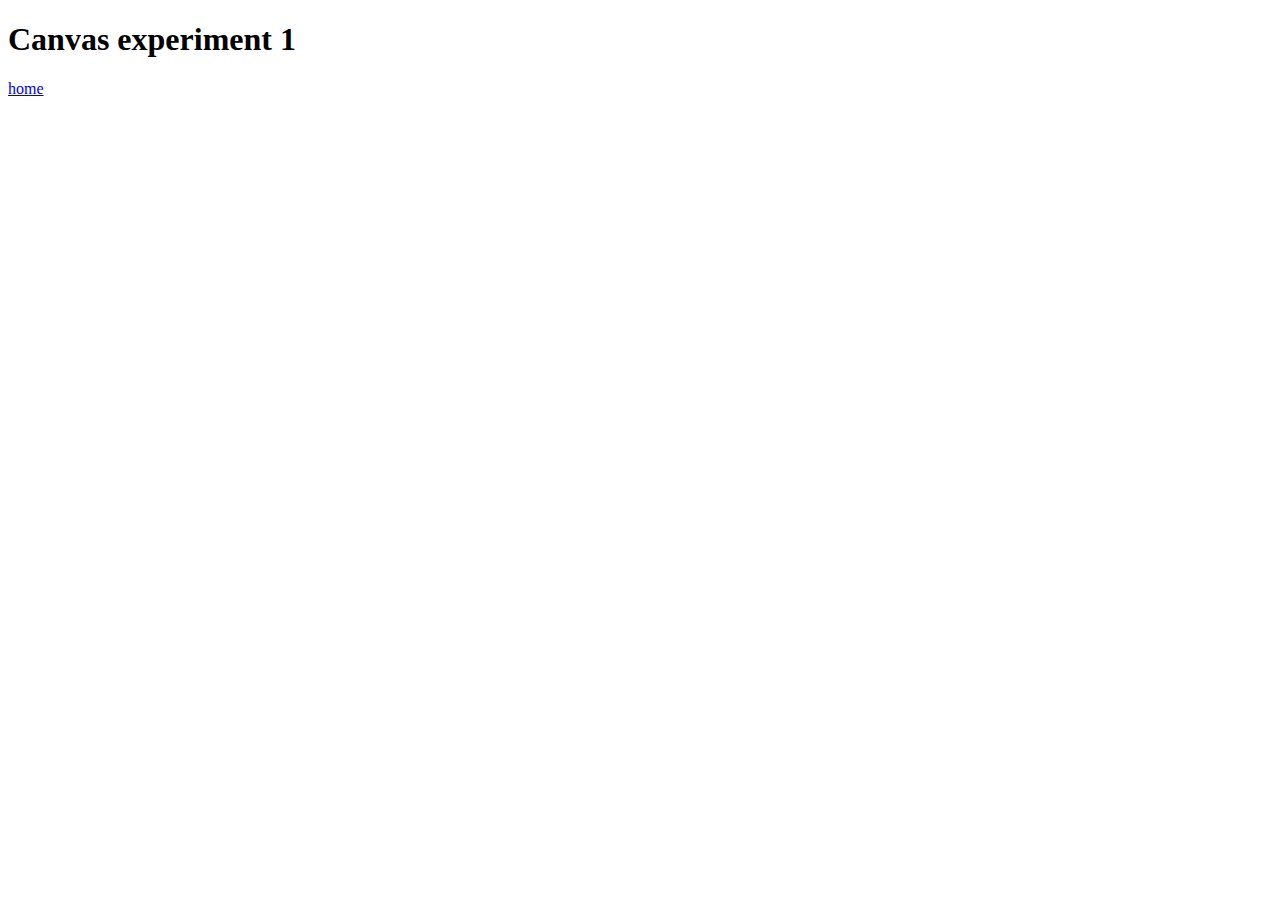
<file: arrays.html>
<!DOCTYPE html>
<html lang="en">
  <head>
    <meta charset="UTF-8" />
    <meta http-equiv="X-UA-Compatible" content="IE=edge" />
    <meta name="viewport" content="width=device-width, initial-scale=1.0" />
    <title>Document</title>
  </head>
  <body>
    <header>
      <h1>Canvas experiment 1</h1>
      <nav><a href="index.html">home</a></nav>
    </header>
    <script src="assets/js/arrays.js"></script>
  </body>
</html>
</file>
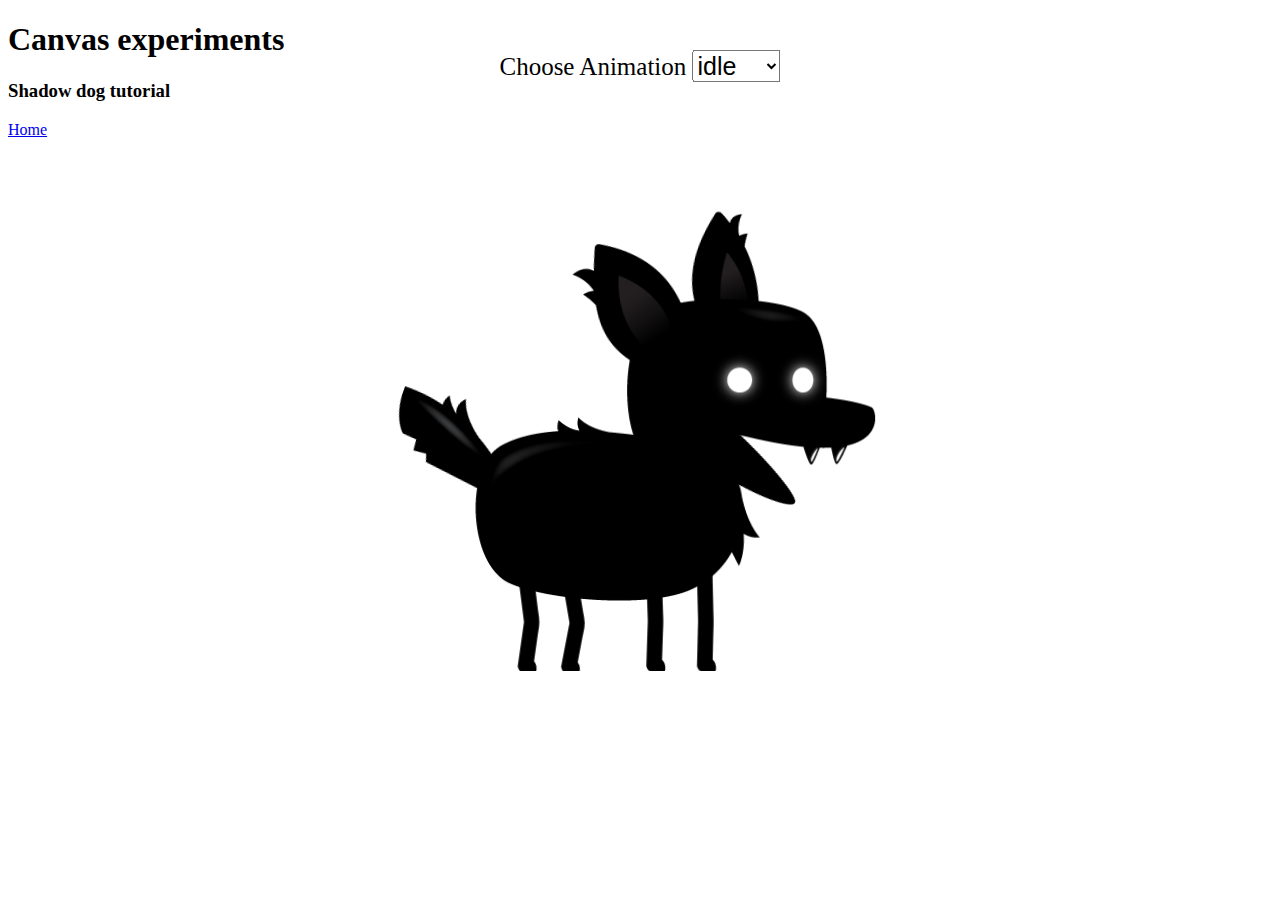
<file: experiment03.html>
<!DOCTYPE html>
<html lang="en">
  <head>
    <meta charset="UTF-8" />
    <meta http-equiv="X-UA-Compatible" content="IE=edge" />
    <meta name="viewport" content="width=device-width, initial-scale=1.0" />
    <title>Document</title>
    <link rel="stylesheet" href="assets/css/style03.css" />
  </head>
  <body>
    <header>
      <h1>Canvas experiments</h1>
      <h3>Shadow dog tutorial</h3>
      <nav>
        <a href="index.html">Home</a>
      </nav>
    </header>
    <section>
      <canvas id="canvas"></canvas>
      <div class="controls">
        <label for="animations">Choose Animation</label>
        <select id="animations" name="animations">
          <option value="idle">idle</option>
          <option value="jump">jump</option>
          <option value="fall">fall</option>
          <option value="run">run</option>
          <option value="dizzy">dizzy</option>
          <option value="sit">sit</option>
          <option value="roll">roll</option>
          <option value="bite">bite</option>
          <option value="ko">ko</option>
          <option value="getHit">getHit</option>
        </select>
      </div>
    </section>
    <script src="assets/js/script03.js"></script>
  </body>
</html>
</file>
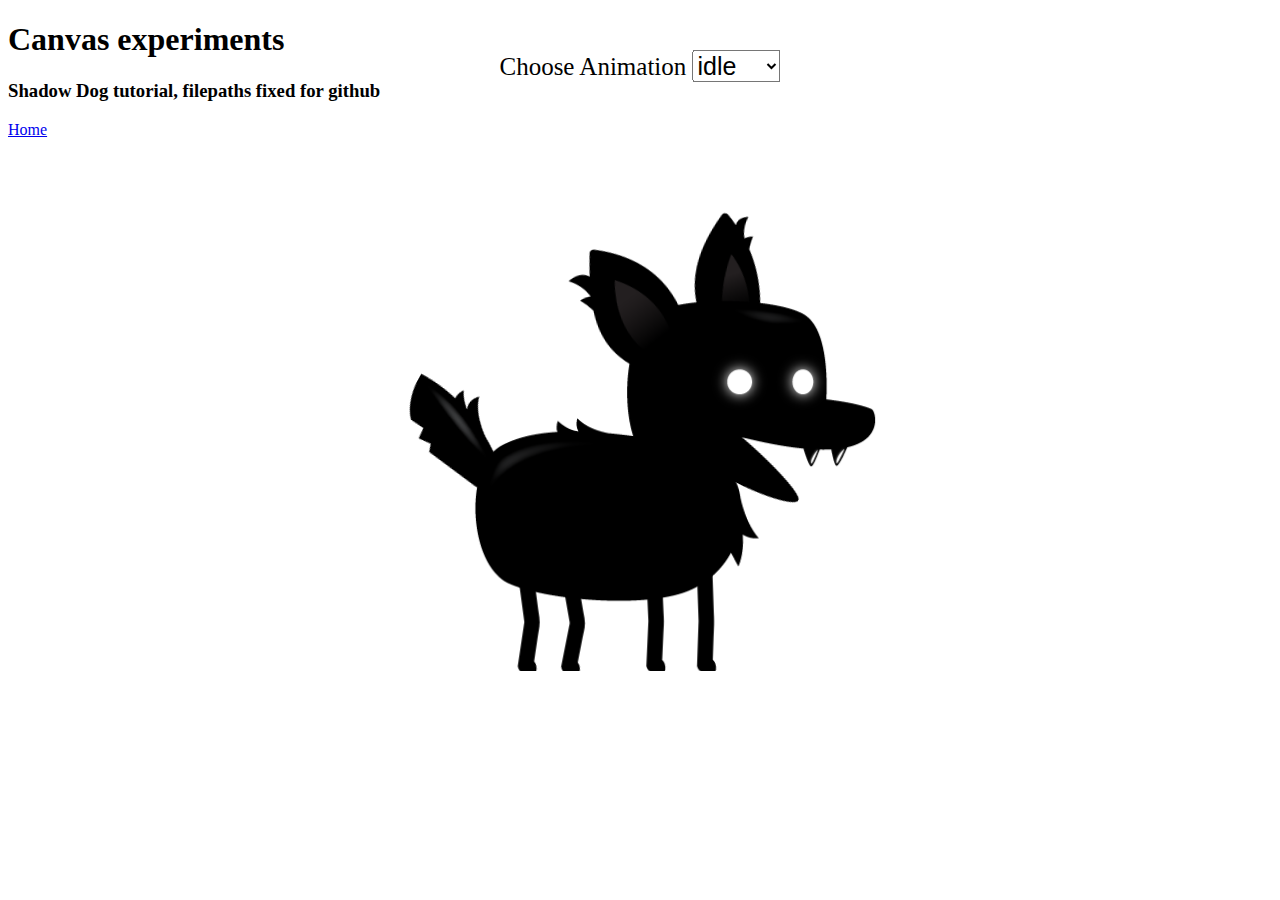
<file: experiment04.html>
<!DOCTYPE html>
<html lang="en">
  <head>
    <meta charset="UTF-8" />
    <meta http-equiv="X-UA-Compatible" content="IE=edge" />
    <meta name="viewport" content="width=device-width, initial-scale=1.0" />
    <title>Document</title>
    <link rel="stylesheet" href="assets/css/style03.css" />
  </head>
  <body>
    <header>
      <h1>Canvas experiments</h1>
    <h3>Shadow Dog tutorial, filepaths fixed for github</h3>
      <nav>
        <a href="index.html">Home</a>
      </nav>
    </header>
    <section>
      <canvas id="canvas"></canvas>
      <div class="controls">
        <label for="animations">Choose Animation</label>
        <select id="animations" name="animations">
          <option value="idle">idle</option>
          <option value="jump">jump</option>
          <option value="fall">fall</option>
          <option value="run">run</option>
          <option value="dizzy">dizzy</option>
          <option value="sit">sit</option>
          <option value="roll">roll</option>
          <option value="bite">bite</option>
          <option value="ko">ko</option>
          <option value="getHit">getHit</option>
        </select>
      </div>
    </section>
    <script src="assets/js/script04.js"></script>
  </body>
</html>
</file>
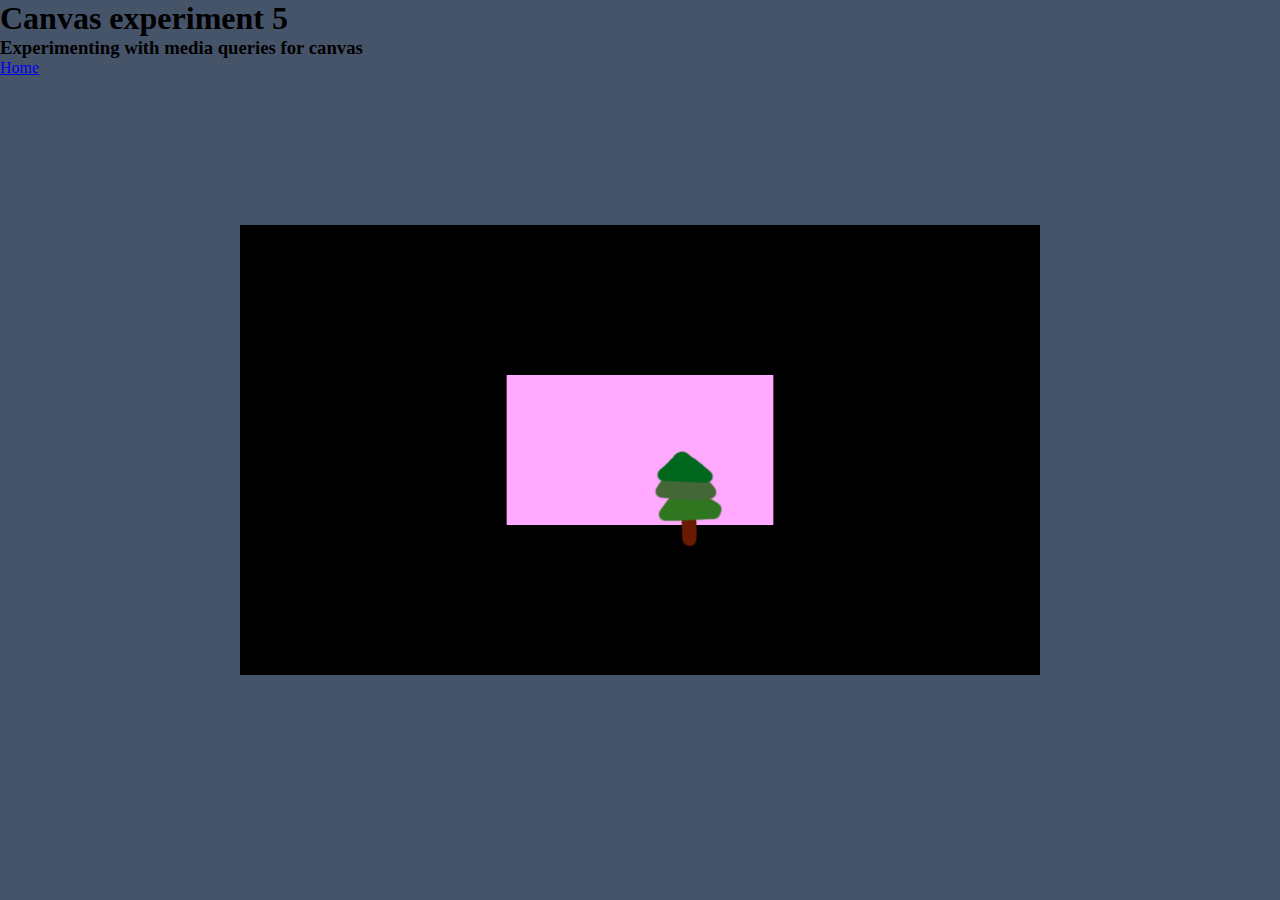
<file: experiment05.html>
<!DOCTYPE html>
<html lang="en">
  <head>
    <meta charset="UTF-8" />
    <meta http-equiv="X-UA-Compatible" content="IE=edge" />
    <meta name="viewport" content="width=device-width, initial-scale=1.0" />
    <title>Document</title>
    <link rel="stylesheet" href="assets/css/style05.css" />
  </head>

  <body>
    <header>
      <h1>Canvas experiment 5</h1>
      <h3>Experimenting with media queries for canvas</h3>
      <nav>
        <a href="index.html">Home</a>
      </nav>
    </header>
    <section>
      <div>
        <canvas id="game-area"></canvas>
      </div>
    </section>
    <script src="assets/js/script05.js"></script>
  </body>
</html>
</file>
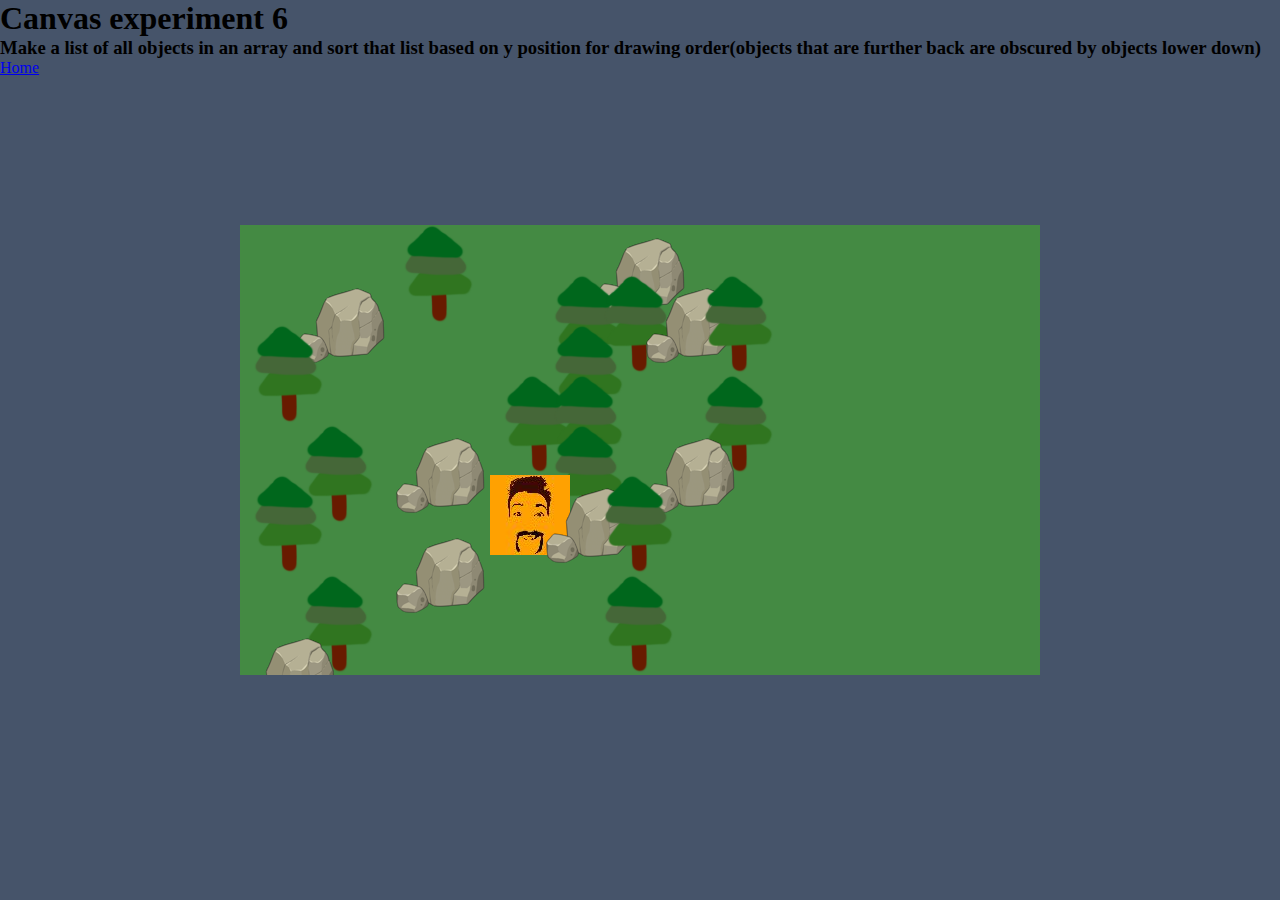
<file: experiment06.html>
<!DOCTYPE html>
<html lang="en">
  <head>
    <meta charset="UTF-8" />
    <meta http-equiv="X-UA-Compatible" content="IE=edge" />
    <meta name="viewport" content="width=device-width, initial-scale=1.0" />
    <title>Document</title>
    <link rel="stylesheet" href="assets/css/style05.css" />
  </head>

  <body>
    <header>
      <h1>Canvas experiment 6</h1>
      <h3>
        Make a list of all objects in an array and sort that list based on y
        position for drawing order(objects that are further back are obscured by
        objects lower down)
      </h3>
      <nav>
        <a href="index.html">Home</a>
      </nav>
    </header>
    <section>
      <div>
        <canvas id="game-area"></canvas>
      </div>
    </section>
    <script src="assets/js/script06.js"></script>
  </body>
</html>
</file>
<file: assets/css/style03.css>
#canvas {
    position: absolute;
    top: 50%;
    left: 50%;
    transform: translate(-50%, -50%);
    width: 600px;
    height: 600px;
}

.controls {
    position: absolute;
    z-index: 10;
    top: 50px;
    left: 50%;
    transform: translate(-50%);
}

.controls,
select,
option {
    font-size: 25px;
}
</file>
<file: assets/css/style05.css>
* {
    margin: 0;
    padding: 0;
    border: none;
}

body {
    background-color: #46546A;
}

#game-area {
    position: absolute;
    top: 50%;
    left: 50%;
    transform: translate(-50%, -50%);
    width: 800px;
    height: 450px;
}



@media screen and (orientation:portrait) {}

@media screen and (orientation:landscape) {}

/* media queries */
/* Laptops, desktops */
@media screen and (max-width: 1920px) {
    #game-area {
        width: 800px;
        height: 450px;
    }
}

/* Small screens, laptops */
@media screen and (max-width: 1200px) {
    #game-area {
        width: 800px;
        height: 450px;
    }
}

/* small screens, laptops */
@media screen and (max-width: 1024px) {
    #game-area {
        width: 800px;
        height: 450px;
    }
}

/* landscape phones, tablets */
@media screen and (max-width: 768px) {
    #game-area {
        left: 0px;
        top: 10%;
        transform: none;
        /*width: 768px;
        height: 432px;*/
    }
}


/* phones */
@media screen and (max-width: 480px) {
    #game-area {
        /*width: 480px;
        height: 270px;*/
    }
}

/* small phones */
@media screen and (max-width: 320px) {
    #game-area {
        /*width: 320px;
        height: 180px;*/
    }
}
</file>
